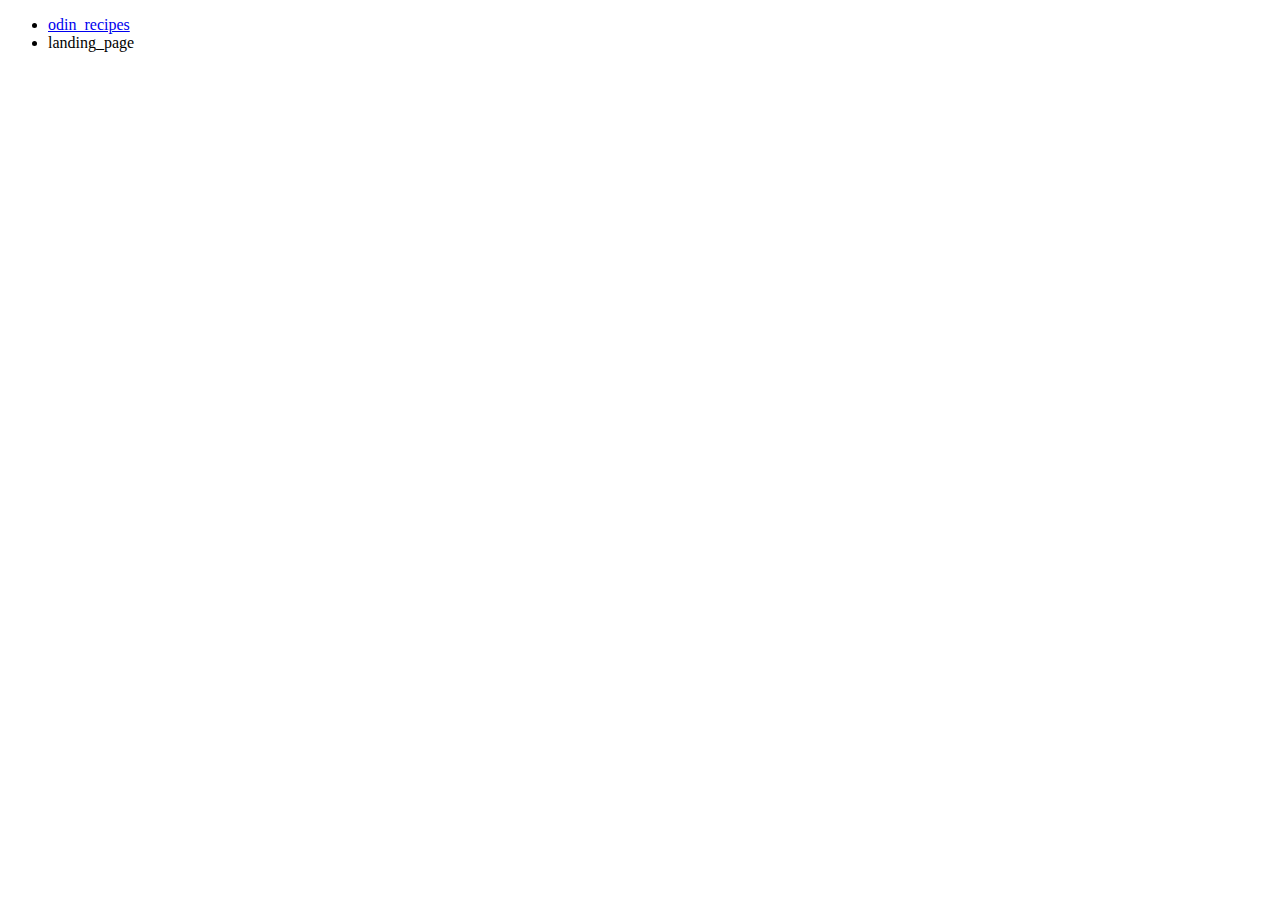
<file: index.html>
<!DOCTYPE html>
<html lang="en">
  <head>
    <meta charset="UTF-8" />
    <meta name="viewport" content="width=device-width, initial-scale=1.0" />
    <title>My Portfolio</title>
  </head>
  <body>
    <ul>
      <li><a href="/odin_recipes/index.html">odin_recipes</a></li>
      <li><a href="/landing_page/index.html"></a>landing_page</li>
    </ul>
  </body>
</html>
</file>
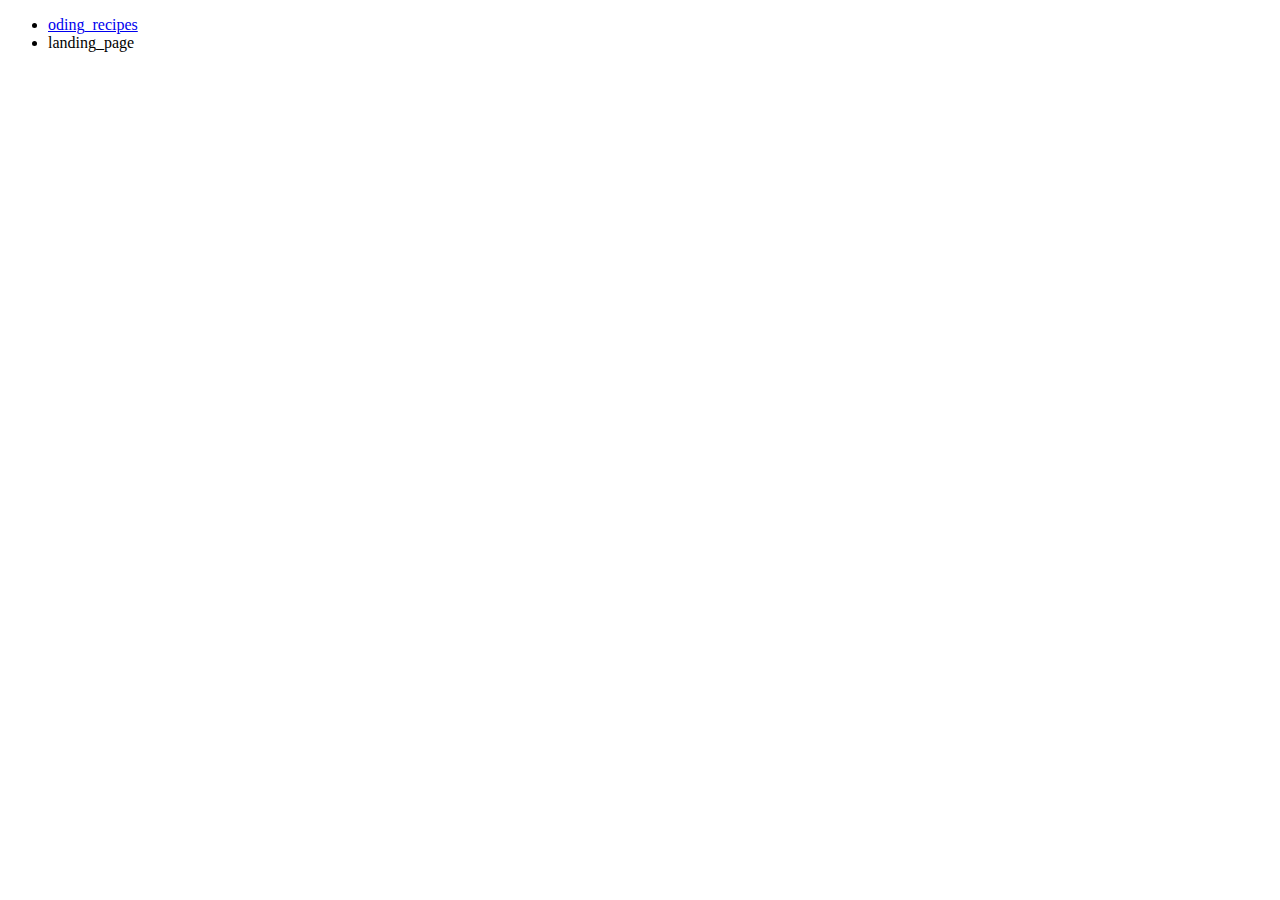
<file: Index.html>
<!DOCTYPE html>
<html lang="en">
  <head>
    <meta charset="UTF-8" />
    <meta name="viewport" content="width=device-width, initial-scale=1.0" />
    <title>My Portfolio</title>
  </head>
  <body>
    <ul>
      <li><a href="/oding_recipes/index.html">oding_recipes</a></li>
      <li><a href="/landing_page/index.html"></a>landing_page</li>
    </ul>
  </body>
</html>
</file>
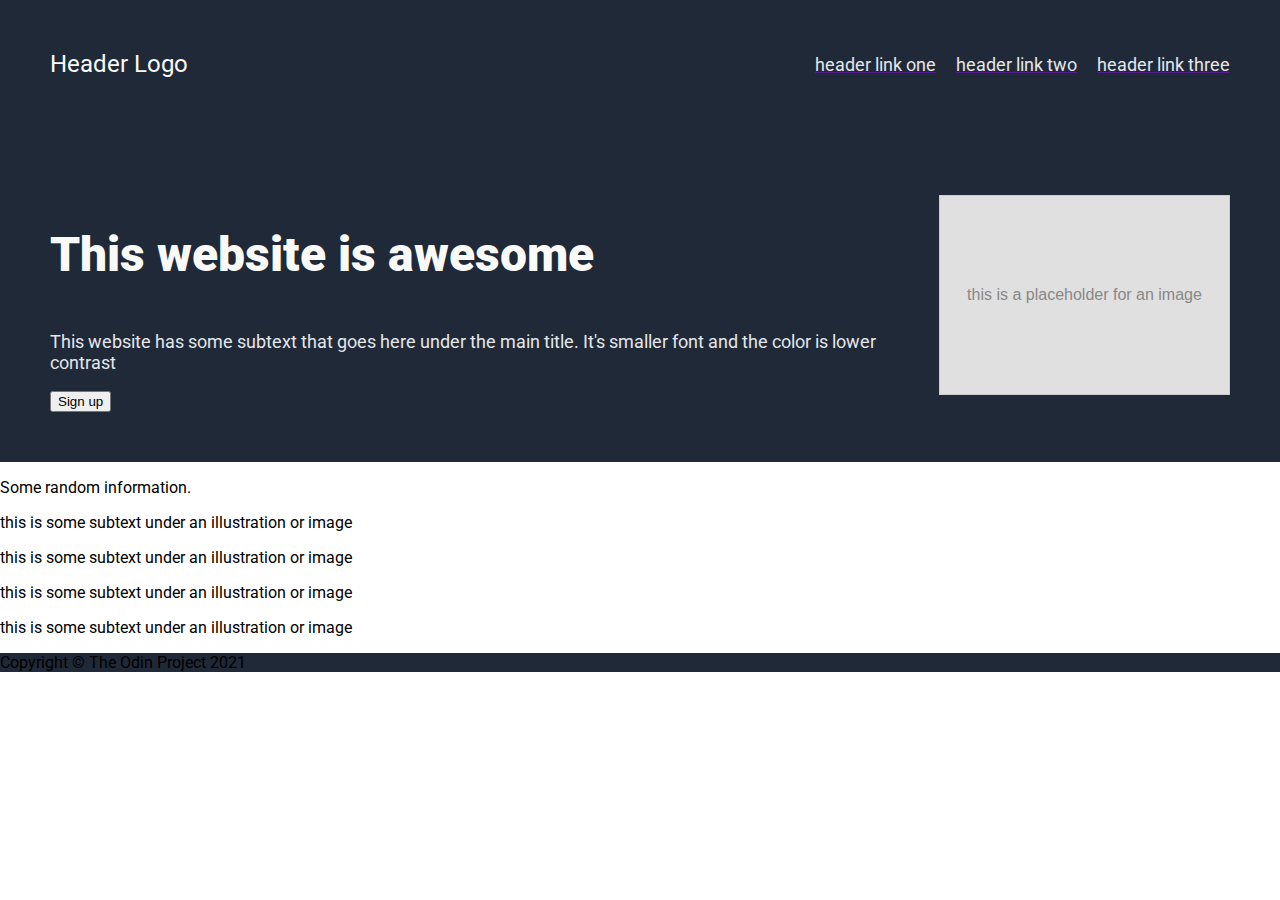
<file: landing_page/index.html>
<!DOCTYPE html>
<html lang="en">
  <head>
    <meta charset="UTF-8" />
    <meta name="viewport" content="width=device-width, initial-scale=1.0" />
    <title>Project Landing Page</title>
    <link rel="stylesheet" href="style.css" />
    <link rel="preconnect" href="https://fonts.googleapis.com" />
    <link rel="preconnect" href="https://fonts.gstatic.com" crossorigin />
    <link
      href="https://fonts.googleapis.com/css2?family=Roboto:ital,wght@0,400;0,700;1,400&display=swap"
      rel="stylesheet"
    />
  </head>
  <body>
    <nav>
      <div class="logo">Header Logo</div>
      <a href=""><div class="linkone">header link one</div></a>
      <a href=""><div class="linktwo">header link two</div></a>
      <a href=""><div class="linkthree">header link three</div></a>
    </nav>
    <header>
      <div class="singup">
        <p class="main-text">This website is awesome</p>
        <p class="sub-text">
          This website has some subtext that goes here under the main title.
          It's smaller font and the color is lower contrast
        </p>
        <button>Sign up</button>
      </div>
      <div class="image-placeholder">
        <span>this is a placeholder for an image</span>
      </div>
    </header>
    <main id="one">
      <p class="random-information">Some random information.</p>
      <div class="box">
        <div class="flex-item">
          <div class="box-one"></div>
          <p class="box-text">
            this is some subtext under an illustration or image
          </p>
        </div>
        <div class="flex-item">
          <div class="box-two"></div>
          <p class="box-text">
            this is some subtext under an illustration or image
          </p>
        </div>
        <div class="flex-item">
          <div class="box-three"></div>
          <p class="box-text">
            this is some subtext under an illustration or image
          </p>
        </div>
        <div class="flex-item">
          <div class="box-four"></div>
          <p class="box-text">
            this is some subtext under an illustration or image
          </p>
        </div>
      </div>
    </main>
    <main id="two"></main>
    <main id="three"></main>
    <footer><p>Copyright &copy; The Odin Project 2021</p></footer>
  </body>
</html>
</file>
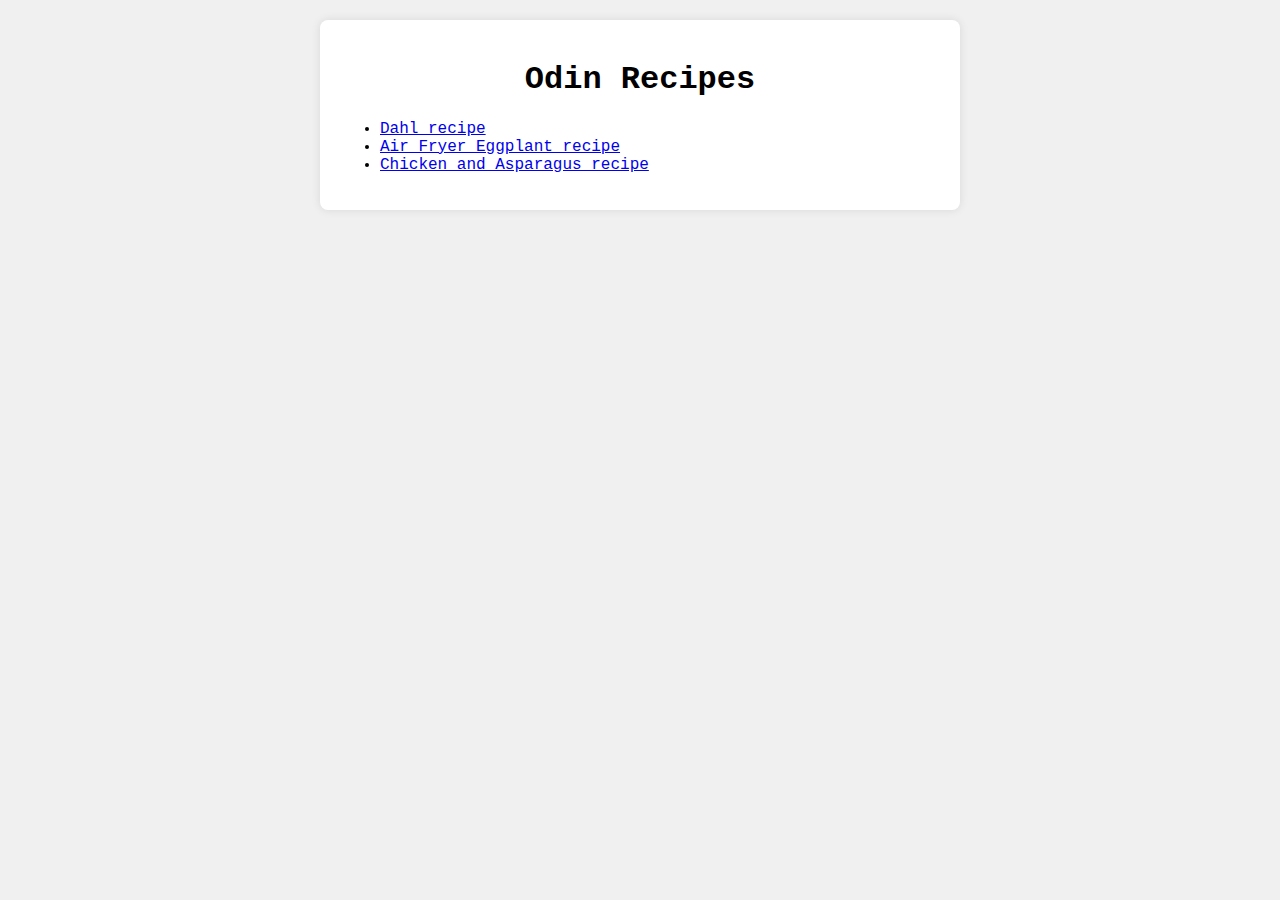
<file: odin_recipes/index.html>
<!DOCTYPE html>
<html lang="en">
  <head>
    <meta charset="UTF-8" />
    <meta />
    <meta name="viewport" content="width=device-width, initial-scale=1.0" />
    <link rel="stylesheet" href="style.css" />
    <title>Odin Recipes</title>
  </head>
  <body>
    <div>
      <h1>Odin Recipes</h1>
      <ul>
        <li><a href="./recipes/dahl_recipe.html">Dahl recipe</a></li>
        <li>
          <a href="./recipes/air_fryer_eggplant_recipe.html"
            >Air Fryer Eggplant recipe</a
          >
        </li>
        <li>
          <a href="./recipes/chicken_and_asparagus_recipe.html"
            >Chicken and Asparagus recipe</a
          >
        </li>
      </ul>
    </div>
  </body>
</html>
</file>
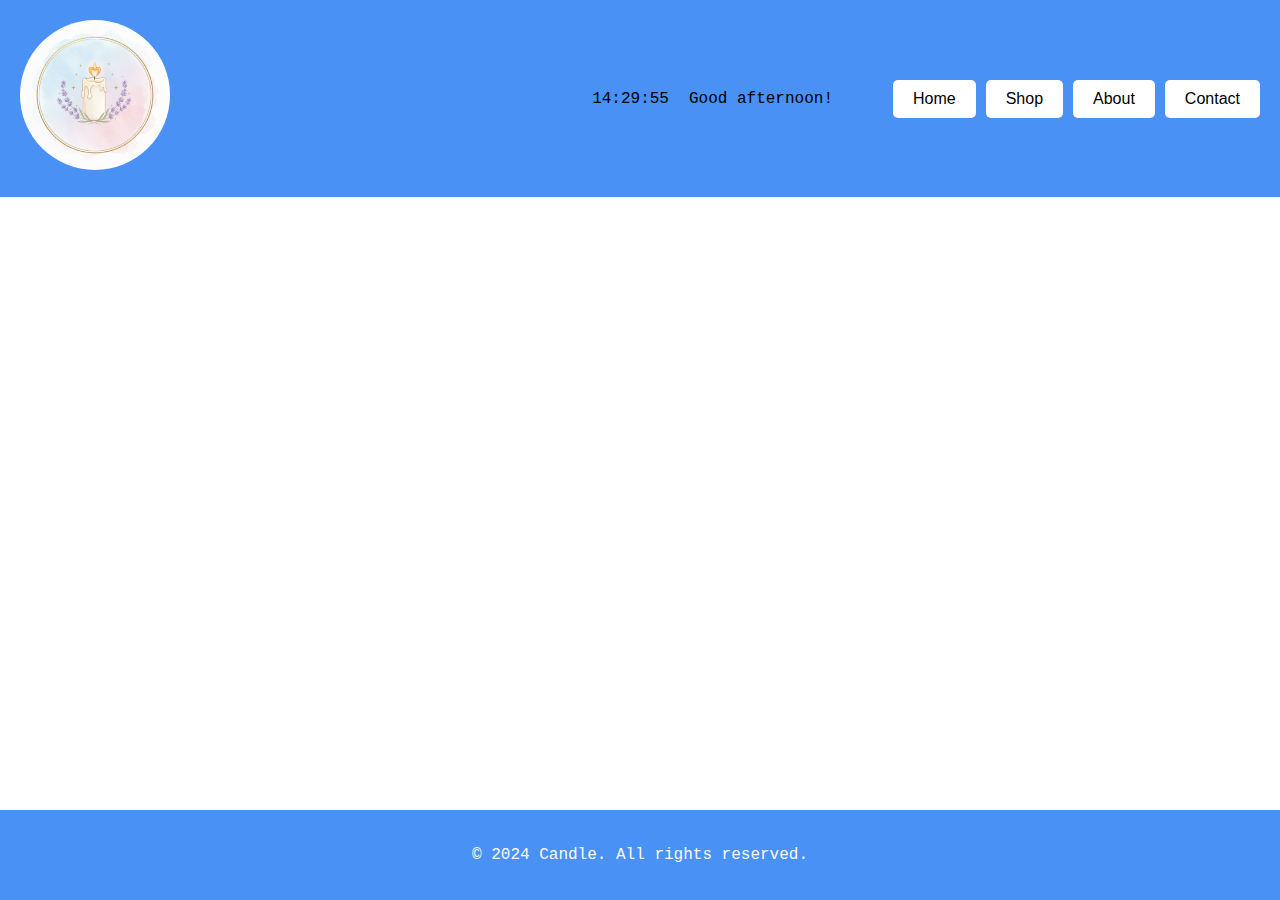
<file: project_self/index.html>
<!DOCTYPE html>
<html lang="en">
  <head>
    <meta charset="UTF-8" />
    <meta name="viewport" content="width=device-width, initial-scale=1.0" />
    <link rel="stylesheet" href="/project_self/css/styles.css" />
    <title>Shop</title>
  </head>
  <body>
    <nav>
      <div class="logo">
        <img
          id="logo"
          src="/project_self/img/kaarsen.png"
          alt="logo"
          width="150px"
          height="150px" />
      </div>
      <div id="clock">
        <script type="text/javascript" src="/project_self/js/clock.js"></script>
      </div>
      <div class="welcome-message">
        <script type="text/javascript" src="/project_self/js/welcome.js"></script>
      </div>
      <div>
        <ul class="links">
          <a href="/"><button>Home</button></a>
          <a href="/"><button>Shop</button></a>
          <a href="/"><button>About</button></a>
          <a href="/"><button>Contact</button></a>
        </ul>
      </div>
    </nav>
    <header></header>
    <main class="main-container"></main>
    <main class="main-container"></main>
    <main class="main-container"></main>
    <footer>
      <p>&copy; 2024 Candle. All rights reserved.</p>
    </footer>
  </body>
</html>
</file>
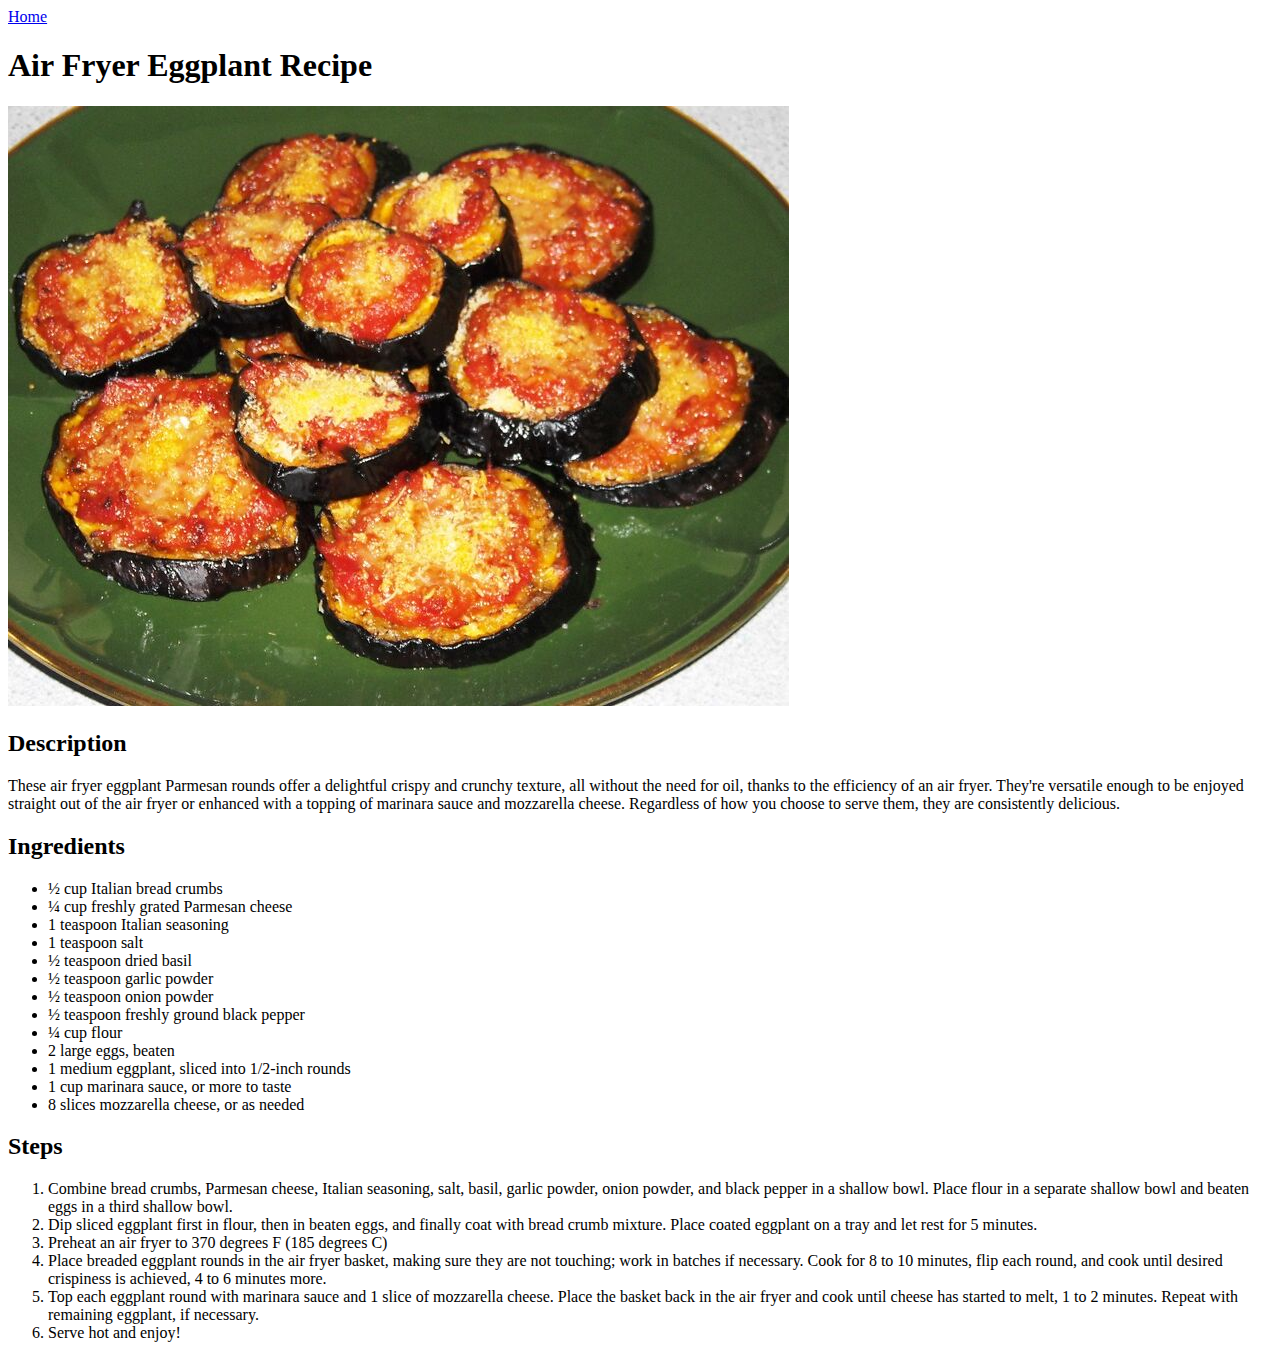
<file: odin-recipes/recipes/air_fryer_eggplant_recipe.html>
<!DOCTYPE html>
<html lang="en">
  <head>
    <meta charset="UTF-8" />
    <meta />
    <meta name="viewport" content="width=device-width, initial-scale=1.0" />
    <title>Air Fryer Eggplant Recipe</title>
  </head>
  <body>
    <a href="../index.html">Home</a>

    <h1>Air Fryer Eggplant Recipe</h1>
    <img src="../img/eggplant.jpg" alt="Air Fryer Eggplant recipe" />
    <h2>Description</h2>
    <p>
      These air fryer eggplant Parmesan rounds offer a delightful crispy and crunchy texture, all
      without the need for oil, thanks to the efficiency of an air fryer. They're versatile enough
      to be enjoyed straight out of the air fryer or enhanced with a topping of marinara sauce and
      mozzarella cheese. Regardless of how you choose to serve them, they are consistently
      delicious.
    </p>
    <h2>Ingredients</h2>
    <ul>
      <li>½ cup Italian bread crumbs</li>
      <li>¼ cup freshly grated Parmesan cheese</li>
      <li>1 teaspoon Italian seasoning</li>
      <li>1 teaspoon salt</li>
      <li>½ teaspoon dried basil</li>
      <li>½ teaspoon garlic powder</li>
      <li>½ teaspoon onion powder</li>
      <li>½ teaspoon freshly ground black pepper</li>
      <li>¼ cup flour</li>
      <li>2 large eggs, beaten</li>
      <li>1 medium eggplant, sliced into 1/2-inch rounds</li>
      <li>1 cup marinara sauce, or more to taste</li>
      <li>8 slices mozzarella cheese, or as needed</li>
    </ul>
    <h2>Steps</h2>
    <ol>
      <li>
        Combine bread crumbs, Parmesan cheese, Italian seasoning, salt, basil, garlic powder, onion
        powder, and black pepper in a shallow bowl. Place flour in a separate shallow bowl and
        beaten eggs in a third shallow bowl.
      </li>
      <li>
        Dip sliced eggplant first in flour, then in beaten eggs, and finally coat with bread crumb
        mixture. Place coated eggplant on a tray and let rest for 5 minutes.
      </li>
      <li>Preheat an air fryer to 370 degrees F (185 degrees C)</li>
      <li>
        Place breaded eggplant rounds in the air fryer basket, making sure they are not touching;
        work in batches if necessary. Cook for 8 to 10 minutes, flip each round, and cook until
        desired crispiness is achieved, 4 to 6 minutes more.
      </li>
      <li>
        Top each eggplant round with marinara sauce and 1 slice of mozzarella cheese. Place the
        basket back in the air fryer and cook until cheese has started to melt, 1 to 2 minutes.
        Repeat with remaining eggplant, if necessary.
      </li>
      <li>Serve hot and enjoy!</li>
    </ol>
  </body>
</html>
</file>
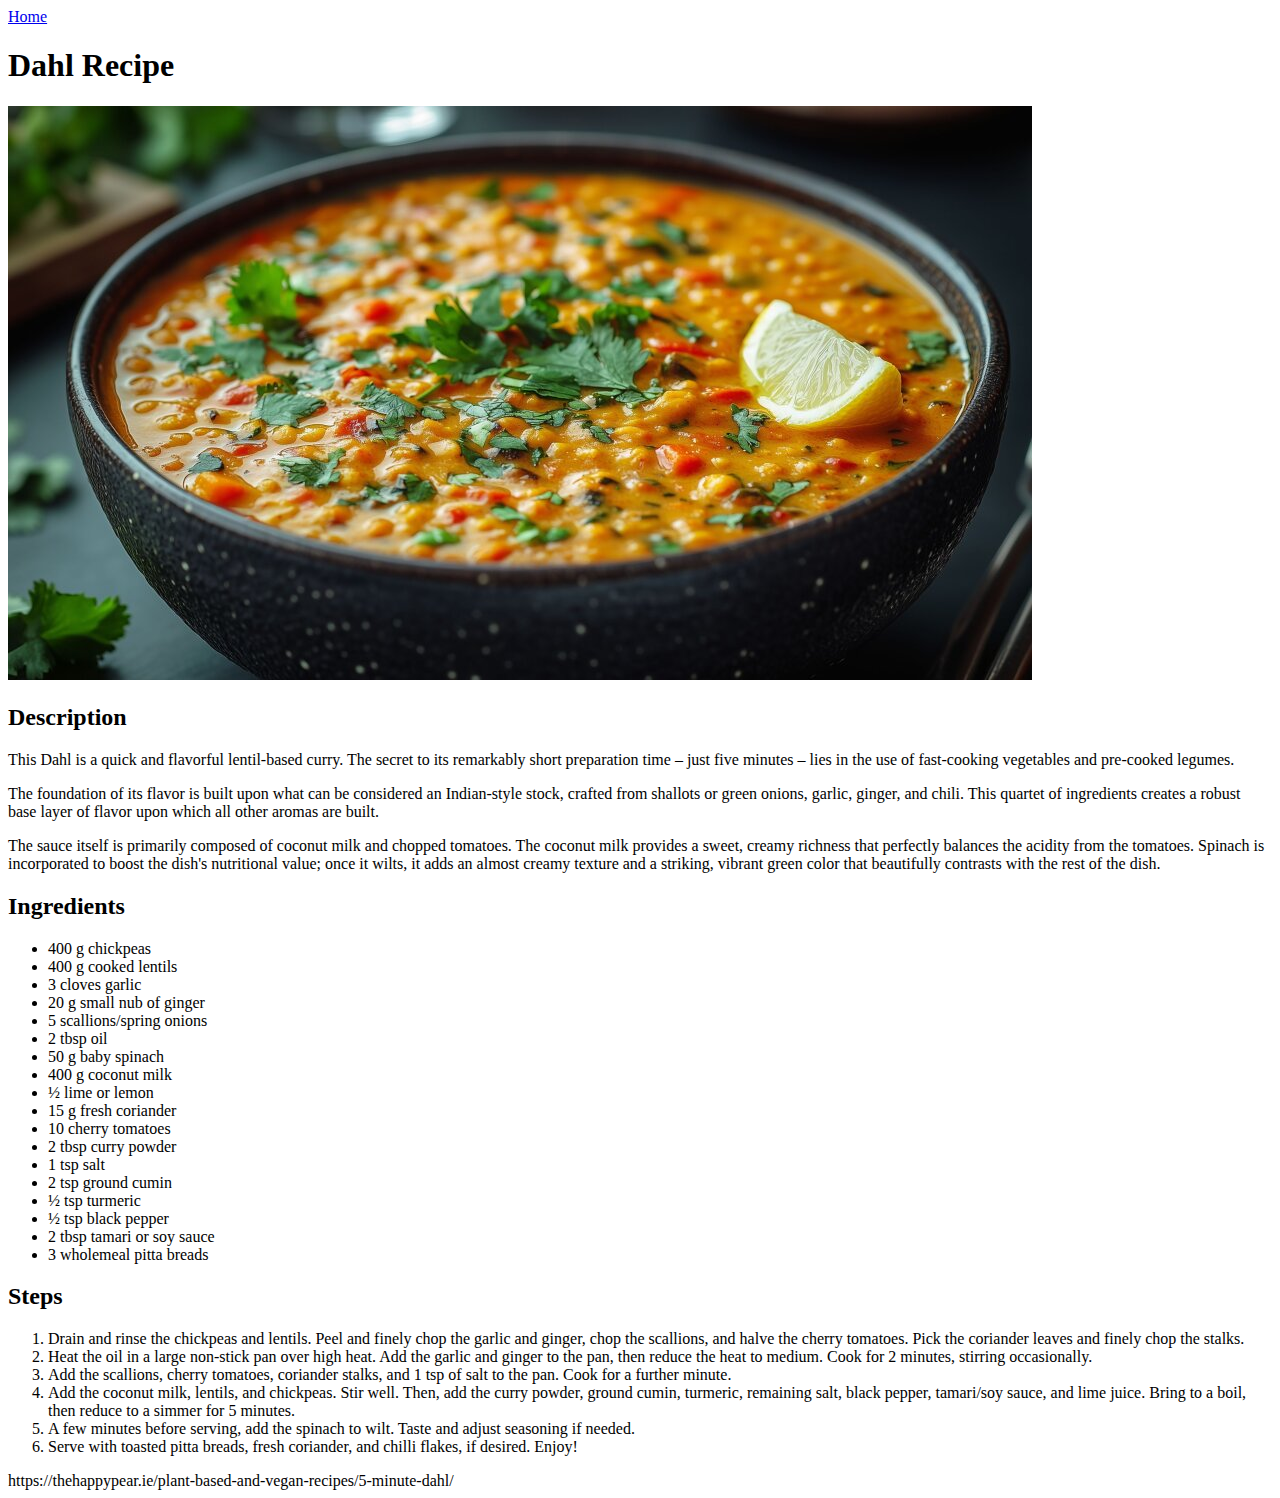
<file: odin-recipes/recipes/dahl_recipe.html>
<!DOCTYPE html>
<html lang="en">
  <head>
    <meta charset="UTF-8" />
    <meta />
    <meta name="viewport" content="width=device-width, initial-scale=1.0" />
    <title>Dahl Recipe</title>
  </head>
  <body>
    <a href="../index.html">Home</a>

    <h1>Dahl Recipe</h1>
    <img src="../img/dahl.jpg" alt="Dahl recipe" />
    <h2>Description</h2>
    <p>
      This Dahl is a quick and flavorful lentil-based curry. The secret to its remarkably short
      preparation time – just five minutes – lies in the use of fast-cooking vegetables and
      pre-cooked legumes.
    </p>
    <p>
      The foundation of its flavor is built upon what can be considered an Indian-style stock,
      crafted from shallots or green onions, garlic, ginger, and chili. This quartet of ingredients
      creates a robust base layer of flavor upon which all other aromas are built.
    </p>
    <p>
      The sauce itself is primarily composed of coconut milk and chopped tomatoes. The coconut milk
      provides a sweet, creamy richness that perfectly balances the acidity from the tomatoes.
      Spinach is incorporated to boost the dish's nutritional value; once it wilts, it adds an
      almost creamy texture and a striking, vibrant green color that beautifully contrasts with the
      rest of the dish.
    </p>
    <h2>Ingredients</h2>
    <ul>
      <li>400 g chickpeas</li>
      <li>400 g cooked lentils</li>
      <li>3 cloves garlic</li>
      <li>20 g small nub of ginger</li>
      <li>5 scallions/spring onions</li>
      <li>2 tbsp oil</li>
      <li>50 g baby spinach</li>
      <li>400 g coconut milk</li>
      <li>½ lime or lemon</li>
      <li>15 g fresh coriander</li>
      <li>10 cherry tomatoes</li>
      <li>2 tbsp curry powder</li>
      <li>1 tsp salt</li>
      <li>2 tsp ground cumin</li>
      <li>½ tsp turmeric</li>
      <li>½ tsp black pepper</li>
      <li>2 tbsp tamari or soy sauce</li>
      <li>3 wholemeal pitta breads</li>
    </ul>
    <h2>Steps</h2>
    <ol>
      <li>
        Drain and rinse the chickpeas and lentils. Peel and finely chop the garlic and ginger, chop
        the scallions, and halve the cherry tomatoes. Pick the coriander leaves and finely chop the
        stalks.
      </li>
      <li>
        Heat the oil in a large non-stick pan over high heat. Add the garlic and ginger to the pan,
        then reduce the heat to medium. Cook for 2 minutes, stirring occasionally.
      </li>
      <li>
        Add the scallions, cherry tomatoes, coriander stalks, and 1 tsp of salt to the pan. Cook for
        a further minute.
      </li>
      <li>
        Add the coconut milk, lentils, and chickpeas. Stir well. Then, add the curry powder, ground
        cumin, turmeric, remaining salt, black pepper, tamari/soy sauce, and lime juice. Bring to a
        boil, then reduce to a simmer for 5 minutes.
      </li>
      <li>
        A few minutes before serving, add the spinach to wilt. Taste and adjust seasoning if needed.
      </li>
      <li>
        Serve with toasted pitta breads, fresh coriander, and chilli flakes, if desired. Enjoy!
      </li>
    </ol>
  </body>
</html>

https://thehappypear.ie/plant-based-and-vegan-recipes/5-minute-dahl/
</file>
<file: landing_page/style.css>
html {
  box-sizing: border-box;
}

*,
*::before,
*::after {
  box-sizing: inherit;
}

body {
  font-family: Roboto, sans-serif;
  margin: auto;
}

header {
  display: flex;
  justify-content: flex-end;
  align-items: center;
  gap: 20px;
  background-color: #1f2937;
  padding: 50px;
}

nav {
  display: flex;
  justify-content: flex-end;
  align-items: center;
  gap: 20px;
  background-color: #1f2937;
  padding: 50px;
}

footer {
  background-color: #1f2937;
}

.linkone,
.linktwo,
.linkthree {
  color: #e5e7eb;
  font-size: 18px;
}

.logo {
  margin-right: auto;
  font-size: 24px;
  color: #f9faf8;
}

a:hover {
  text-decoration: underline;
  color: #3b82f6;
}

.singup {
  margin-right: auto;
}

.main-text {
  color: #f9faf8;
  font-size: 48px;
  font-weight: 900;
}

.sub-text {
  color: #e5e7eb;
  font-size: 18px;
}

.image-placeholder {
  /* 1. Geef de placeholder afmetingen */
  width: 300px;
  height: 200px;

  /* 2. Geef het een achtergrondkleur */
  background-color: #e0e0e0; /* Een lichte grijstint */
  border: 1px solid #cccccc;

  /* 3. Gebruik Flexbox om de tekst te centreren */
  display: flex;
  justify-content: center; /* Horizontaal centreren */
  align-items: center; /* Verticaal centreren */

  /* 4. Styling voor de tekst zelf */
  color: #888888;
  font-family: sans-serif;
  font-size: 16px;
}
</file>
<file: odin_recipes/style.css>
body {
  font-family: "Courier New", Courier, monospace;
  display: flex;
  flex-direction: column;
  align-items: center;
  background-color: #f0f0f0;
  margin: 0;
  padding: 20px;
}

div {
  background-color: #ffffff;
  padding: 20px;
  border-radius: 8px;
  box-shadow: 0 0 10px rgba(0, 0, 0, 0.1);
  width: 100%;
  max-width: 600px;
}

h1 {
  text-align: center;
}
</file>
<file: project_self/css/styles.css>
html {
  box-sizing: border-box;
}

*,
*::before,
*::after {
  box-sizing: inherit;
}

body {
  font-family: "Courier New", Courier, monospace;
  margin: auto;
}

nav {
  display: flex;
  justify-content: flex-end;
  align-items: center;
  gap: 20px;
  background-color: #4a91f5;
  padding: 20px;
}

.logo {
  margin-right: auto;
  font-size: 24px;
  color: #f9faf8;
}

#logo {
  border-radius: 50%;
  transition: transform 0.3s;
}

#logo:hover {
  transform: scale(1.1);
}

.links {
  display: flex;
  gap: 10px;
}

a {
  color: #ffffff;
  font-size: 18px;
  text-decoration: none;
}

a:hover {
  text-decoration: none;
  color: #000000;
}

.welcome-message {
  text-align: center;
  color: #000000;
}

button {
  background-color: #ffffff;
  border: none;
  padding: 10px 20px;
  font-size: 16px;
  cursor: pointer;
  border-radius: 5px;
  transition: background-color 0.3s, color 0.3s;
}

button:hover {
  background-color: #0044ff70;
  color: #ffffff;
}
button:active {
  background-color: #e0e0e0;
  color: #333333;
}
button:focus {
  outline: none;
  box-shadow: 0 0 0 3px rgba(74, 145, 245, 0.5);
}

footer {
  text-align: center;
  padding: 20px;
  background-color: #4a91f5;
  color: #f9faf8;
  position: fixed;
  width: 100%;
  bottom: 0;
}
</file>
